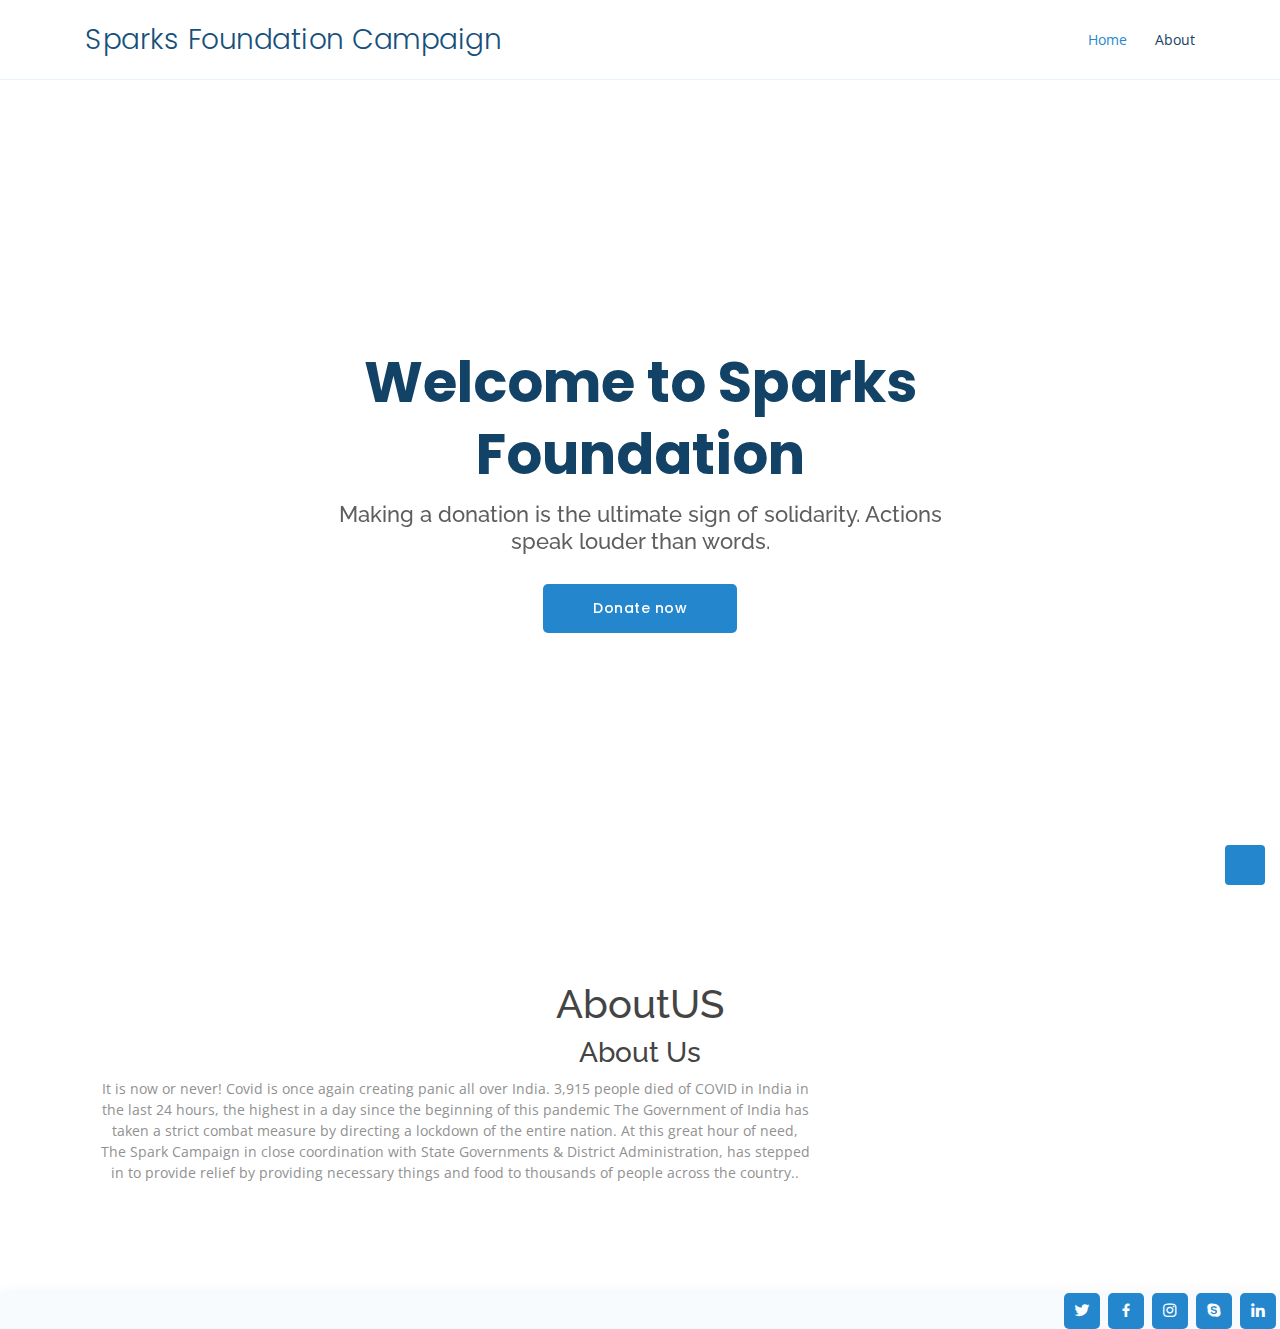
<file: paymentgatway/index.html>
<!DOCTYPE html>
<html lang="en">

<head>
  <meta charset="utf-8">
  <meta content="width=device-width, initial-scale=1.0" name="viewport">

  <title>Payment Gateway Integration</title>
  <meta content="" name="description">
  <meta content="" name="keywords">

  <!-- Favicons -->
  <link href="assets/img/favicon.png" rel="icon">
  <link href="assets/img/apple-touch-icon.png" rel="apple-touch-icon">

  <!-- Google Fonts -->
  <link href="https://fonts.googleapis.com/css?family=Open+Sans:300,300i,400,400i,600,600i,700,700i|Raleway:300,300i,400,400i,500,500i,600,600i,700,700i|Poppins:300,300i,400,400i,500,500i,600,600i,700,700i" rel="stylesheet">

  <!-- Vendor CSS Files -->
  <link href="assets/vendor/bootstrap/css/bootstrap.min.css" rel="stylesheet">
  <link href="assets/vendor/icofont/icofont.min.css" rel="stylesheet">
  <link href="assets/vendor/boxicons/css/boxicons.min.css" rel="stylesheet">
  <link href="assets/vendor/remixicon/remixicon.css" rel="stylesheet">
  <link href="assets/vendor/venobox/venobox.css" rel="stylesheet">
  <link href="assets/vendor/owl.carousel/assets/owl.carousel.min.css" rel="stylesheet">
  <link href="assets/vendor/aos/aos.css" rel="stylesheet">

  <!-- Template Main CSS File -->
  <link href="assets/css/style.css" rel="stylesheet">

  <!-- =======================================================
  * Template Name: OnePage - v2.2.2
  * Template URL: https://bootstrapmade.com/onepage-multipurpose-bootstrap-template/
  * Author: BootstrapMade.com
  * License: https://bootstrapmade.com/license/
  ======================================================== -->
</head>

<body>

  <!-- ======= Header ======= -->
  <header id="header" class="fixed-top">
    <div class="container d-flex align-items-center">

      <h1 class="logo mr-auto"><a href="index.html">Sparks Foundation Campaign </a></h1>
      <!-- Uncomment below if you prefer to use an image logo -->
      <!-- <a href="index.html" class="logo mr-auto"><img src="assets/img/logo.png" alt="" class="img-fluid"></a>-->

      <nav class="nav-menu d-none d-lg-block">
        <ul>
          <li class="active"><a href="index.html">Home</a></li>
          <li><a href="#about">About</a></li>
         
          

        </ul>
        <i class="bi bi-list mobile-nav-toggle"></i>
      </nav><!-- .nav-menu -->

      

    </div>
  </header><!-- End Header -->

  <!-- ======= Hero Section ======= -->
  <section id="hero" class="d-flex align-items-center">
    <div class="container position-relative" data-aos="fade-up" data-aos-delay="100">
      <div class="row justify-content-center">
        <div class="col-xl-7 col-lg-9 text-center">
          <h1>Welcome to Sparks Foundation </h1>
          <h2>Making a donation is the ultimate sign of solidarity. Actions speak louder than words.
            </h2>
        </div>
      </div>
      <div class="text-center">
        <a href="https://rzp.io/l/uk69aZX" class="btn-get-started scrollto">Donate now</a>
      </div>

        </section><!-- End Hero -->

  <main id="main">

    <!-- ======= About Section ======= -->
    <section id="about" class="about">
      <div class="container" >

        <div class="section-title">
          <h1>AboutUS</h1>
          <h3>About<span> Us</span></h3>
          <div class="col-lg-8 mt-5 mt-lg-0">
          <p>
            It is now or never! Covid is once again creating panic all over India. 
            3,915 people died of COVID in India in the last 24 hours, the highest in
             a day since the beginning of this pandemic The Government of India has taken 
             a strict combat measure by directing a lockdown of the entire nation. 
             At this great hour of need, The Spark Campaign in close coordination with 
             State Governments & District Administration, has stepped in to provide relief 
             by providing necessary things and food to thousands of people across the country..
            
             </p>
        </div>
        </div>
      </div>
        </section>

        
    
        
    
       
      <!-- ======= Footer ======= -->
      <footer id="footer">
    
        
        <div class="social-links text-center text-md-right pt-3 pt-md-0">
          <a href="#" class="twitter"><i class="bx bxl-twitter"></i></a>
          <a href="#" class="facebook"><i class="bx bxl-facebook"></i></a>
          <a href="#" class="instagram"><i class="bx bxl-instagram"></i></a>
          <a href="#" class="google-plus"><i class="bx bxl-skype"></i></a>
          <a href="#" class="linkedin"><i class="bx bxl-linkedin"></i></a>
        </div>
      </div>
    </footer>
  </main><!-- End Footer -->
  
  <a href="#" class="back-to-top d-flex align-items-center justify-content-center"><i class="bi bi-arrow-up-short"></i></a>
    
  
    <!-- Vendor JS Files -->
    <script src="assets/vendor/jquery/jquery.min.js"></script>
    <script src="assets/vendor/bootstrap/js/bootstrap.bundle.min.js"></script>
    <script src="assets/vendor/jquery.easing/jquery.easing.min.js"></script>
    <script src="assets/vendor/php-email-form/validate.js"></script>
    <script src="assets/vendor/waypoints/jquery.waypoints.min.js"></script>
    <script src="assets/vendor/counterup/counterup.min.js"></script>
    <script src="assets/vendor/venobox/venobox.min.js"></script>
    <script src="assets/vendor/owl.carousel/owl.carousel.min.js"></script>
    <script src="assets/vendor/isotope-layout/isotope.pkgd.min.js"></script>
    <script src="assets/vendor/aos/aos.js"></script>
  
    <!-- Template Main JS File -->
    <script src="assets/js/main.js"></script>

  <!-- End Counts Section -->



</body>

</html>
</file>
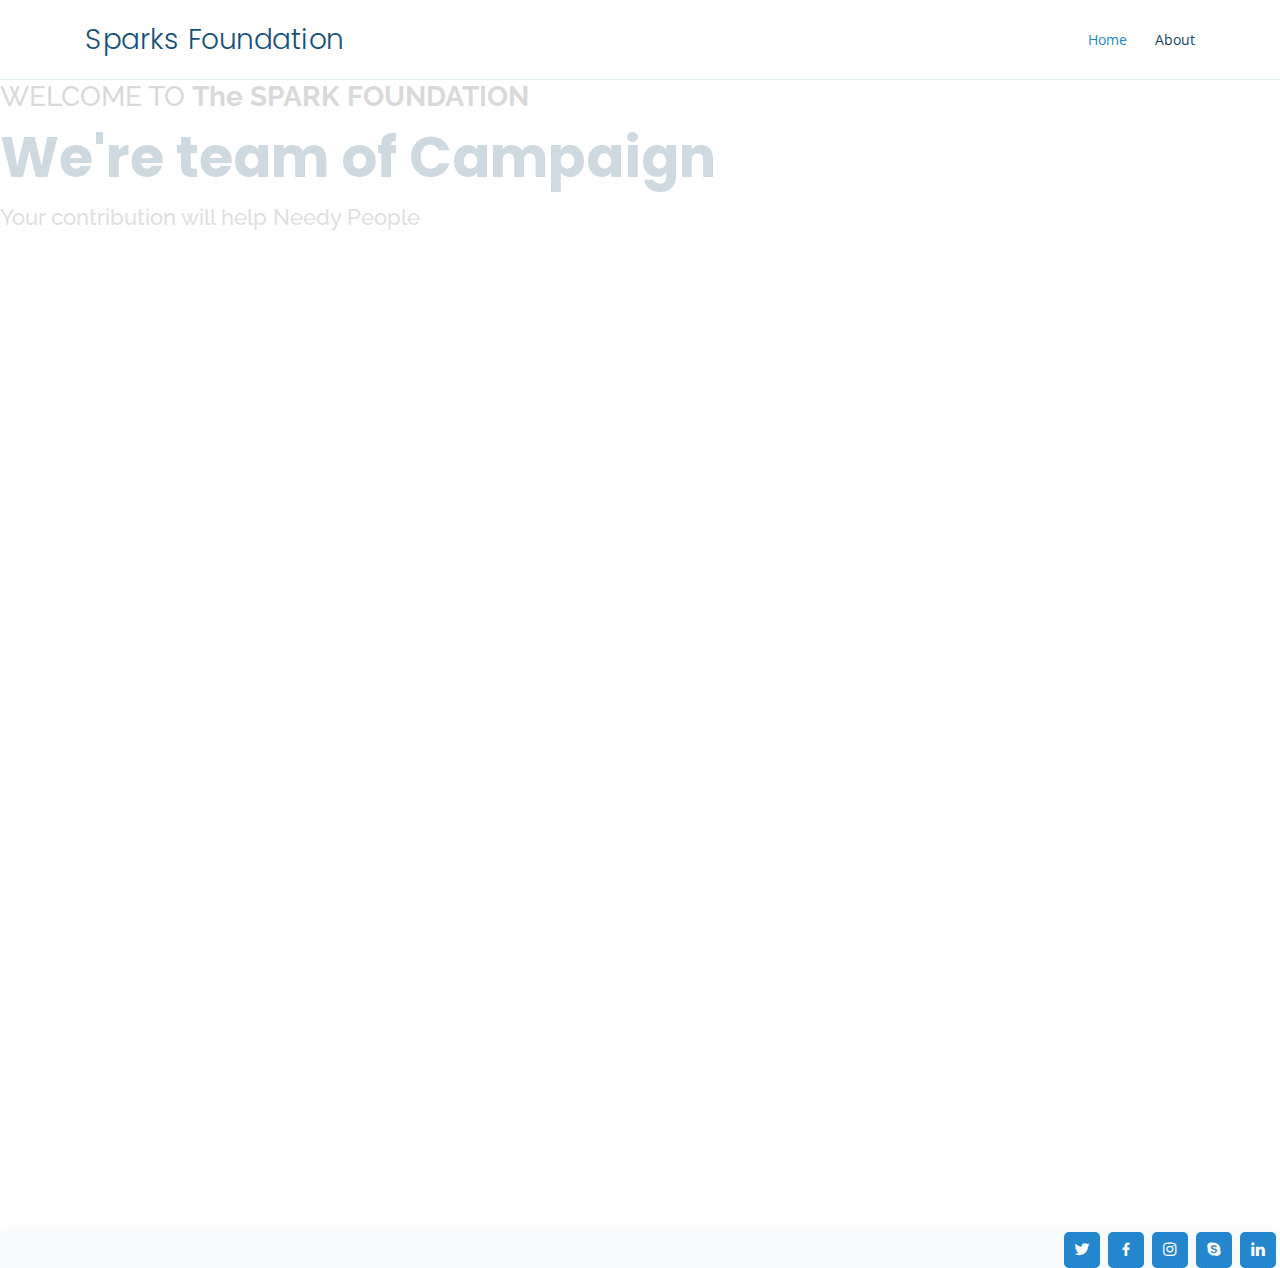
<file: paymentgatway/pay.html>
<!DOCTYPE html>
<html lang="en">

<head>
  <meta charset="utf-8">
  <meta content="width=device-width, initial-scale=1.0" name="viewport">

  <title>Payment Gateway Integration</title>
  <meta content="" name="description">
  <meta content="" name="keywords">

  <!-- Favicons -->
  <link href="assets/img/favicon.png" rel="icon">
  <link href="assets/img/apple-touch-icon.png" rel="apple-touch-icon">

  <!-- Google Fonts -->
  <link href="https://fonts.googleapis.com/css?family=Open+Sans:300,300i,400,400i,600,600i,700,700i|Raleway:300,300i,400,400i,500,500i,600,600i,700,700i|Poppins:300,300i,400,400i,500,500i,600,600i,700,700i" rel="stylesheet">

  <!-- Vendor CSS Files -->
  <link href="assets/vendor/bootstrap/css/bootstrap.min.css" rel="stylesheet">
  <link href="assets/vendor/icofont/icofont.min.css" rel="stylesheet">
  <link href="assets/vendor/boxicons/css/boxicons.min.css" rel="stylesheet">
  <link href="assets/vendor/remixicon/remixicon.css" rel="stylesheet">
  <link href="assets/vendor/venobox/venobox.css" rel="stylesheet">
  <link href="assets/vendor/owl.carousel/assets/owl.carousel.min.css" rel="stylesheet">
  <link href="assets/vendor/aos/aos.css" rel="stylesheet">

  <!-- Template Main CSS File -->
  <link href="assets/css/style.css" rel="stylesheet">

  <!-- =======================================================
  * Template Name: OnePage - v2.2.2
  * Template URL: https://bootstrapmade.com/onepage-multipurpose-bootstrap-template/
  * Author: BootstrapMade.com
  * License: https://bootstrapmade.com/license/
  ======================================================== -->
</head>

<body>

  <!-- ======= Header ======= -->
  <header id="header" class="fixed-top">
    <div class="container d-flex align-items-center">

      <h1 class="logo mr-auto"><a href="index.html">Sparks Foundation </a></h1>
      <!-- Uncomment below if you prefer to use an image logo -->
      <!-- <a href="index.html" class="logo mr-auto"><img src="assets/img/logo.png" alt="" class="img-fluid"></a>-->

      <nav class="nav-menu d-none d-lg-block">
        <ul>
          <li class="active"><a href="index.html">Home</a></li>
          <li><a href="#about">About</a></li>
         
          

        </ul>
      </nav><!-- .nav-menu -->

      

    </div>
  </header><!-- End Header -->

  <!-- ======= Hero Section ======= -->
  <section id="hero">
    <div class="hero-container">
      <h3>WELCOME TO <strong>The SPARK FOUNDATION</strong></h3>
      <h1>We're team of Campaign</h1>
      <h2>Your contribution will help Needy People</h2>
      <div class="razorpay-embed-btn" data-url="https://pages.razorpay.com/pl_HIA5et9qOwHbfQ/view" data-text="Pay Now" data-color="#528FF0" data-size="large">
        <script>
          (function(){
            var d=document; var x=!d.getElementById('razorpay-embed-btn-js')
            if(x){ var s=d.createElement('script'); s.defer=!0;s.id='razorpay-embed-btn-js';
            s.src='https://cdn.razorpay.com/static/embed_btn/bundle.js';d.body.appendChild(s);} else{var rzp=window['__rzp__'];
            rzp && rzp.init && rzp.init()}})();
        </script>
      </div>
    </div>
  </section><!-- End Hero -->

  <main id="main">

    <!-- ======= About Section ======= -->
    <section id="about" class="about">
      <div class="container" data-aos="fade-up">

        <div class="section-title">
          <h2>About Us</h2>
          <p>
            It is now or never! Covid is once again creating panic all over India. 
            3,915 people died of COVID in India in the last 24 hours, the highest in
             a day since the beginning of this pandemic The Government of India has taken 
             a strict combat measure by directing a lockdown of the entire nation. 
             At this great hour of need, The Spark Campaign in close coordination with 
             State Governments & District Administration, has stepped in to provide relief 
             by providing necessary things and food to thousands of people across the country..
            
             </p>
        </div>

        
    </section><!-- End About Section -->

        
    
        
    
       
      <!-- ======= Footer ======= -->
      <footer id="footer">
    
        
        <div class="social-links text-center text-md-right pt-3 pt-md-0">
          <a href="#" class="twitter"><i class="bx bxl-twitter"></i></a>
          <a href="#" class="facebook"><i class="bx bxl-facebook"></i></a>
          <a href="#" class="instagram"><i class="bx bxl-instagram"></i></a>
          <a href="#" class="google-plus"><i class="bx bxl-skype"></i></a>
          <a href="#" class="linkedin"><i class="bx bxl-linkedin"></i></a>
        </div>
      </div>
    </footer><!-- End Footer -->
  
    <a href="#" class="back-to-top"><i class="ri-arrow-up-line"></i></a>
    <div id="preloader"></div>
  
    <!-- Vendor JS Files -->
    <script src="assets/vendor/jquery/jquery.min.js"></script>
    <script src="assets/vendor/bootstrap/js/bootstrap.bundle.min.js"></script>
    <script src="assets/vendor/jquery.easing/jquery.easing.min.js"></script>
    <script src="assets/vendor/php-email-form/validate.js"></script>
    <script src="assets/vendor/waypoints/jquery.waypoints.min.js"></script>
    <script src="assets/vendor/counterup/counterup.min.js"></script>
    <script src="assets/vendor/venobox/venobox.min.js"></script>
    <script src="assets/vendor/owl.carousel/owl.carousel.min.js"></script>
    <script src="assets/vendor/isotope-layout/isotope.pkgd.min.js"></script>
    <script src="assets/vendor/aos/aos.js"></script>
  
    <!-- Template Main JS File -->
    <script src="assets/js/main.js"></script>

  <!-- End Counts Section -->



</body>

</html>
</file>
<file: paymentgatway/assets/vendor/venobox/venobox.css>
/* ------ venobox.css --------*/
.vbox-overlay *, .vbox-overlay *:before, .vbox-overlay *:after{
    -webkit-backface-visibility: hidden;
    -webkit-box-sizing:border-box;
    -moz-box-sizing:border-box;
    box-sizing:border-box;
}
.vbox-overlay * { 
    -webkit-backface-visibility: visible;
    backface-visibility: visible;
}
.vbox-overlay{
    display: -webkit-flex;
    display: flex;
    -webkit-flex-direction: column;
    flex-direction: column;
    -webkit-justify-content: center;
    justify-content: center;
    -webkit-align-items: center;
    align-items: center;
    position: fixed;
    left: 0;
    top: 0;
    bottom: 0;
    right: 0;
    z-index: 999999;
}

/* ----- navigation ----- */
.vbox-title{
    width: 100%;
    height: 40px;
    float: left;
    text-align: center;
    line-height: 28px;
    font-size: 12px;
    padding: 6px 50px;
    overflow: hidden;
    position: fixed;
    display: none;
    left: 0;
    z-index: 89;
}
.vbox-close{
    cursor: pointer;
    position: fixed;
    top: -1px;
    right: 0;
    width: 50px;
    height: 40px;
    padding: 6px;
    display: block;
    background-position:10px center;
    overflow: hidden;
    font-size: 24px;
    line-height: 1;
    text-align: center;
    z-index: 99;
}
.vbox-left{
    cursor: pointer;
    position: fixed;
    left: 0;
    height: 40px;
    overflow: hidden;
    line-height: 28px;
    font-size: 12px;
    z-index: 99;
    display: flex;
    align-items:center;
}
.vbox-num{
    display: inline-block;
    margin: 6px 0 6px 15px;
}
/* ----- Social share ----- */
.vbox-share{
    line-height: 28px;
    font-size: 12px;
    overflow: hidden;
    position: fixed;
    left: 0;
    z-index: 98;
    display: flex;
    align-items:center;
    justify-content: center;
    width: 100%;
    text-align: center;
}
.vbox-share svg{
    max-height: 28px;
    width: 28px;
    z-index: 10;
    margin-left: 12px;
    margin-top: 6px;
    margin-bottom: 6px;
    vertical-align: middle;
}


/* ----- navigation ARROWS ----- */
.vbox-next, .vbox-prev{
    position: fixed;
    top: 50%;
    margin-top: -15px;
    overflow: hidden;
    cursor: pointer;
    display: block;
    width: 45px;
    height: 45px;
    z-index: 99;
}
.vbox-next span, .vbox-prev span{
    position: relative;
    width: 20px;
    height: 20px;
    border: 2px solid transparent;
    border-top-color: #B6B6B6;
    border-right-color: #B6B6B6;
    text-indent: -100px;
    position: absolute;
    top: 8px;
    display: block;
}
.vbox-prev{
    left: 15px;
}
.vbox-next{
    right: 15px;
}
.vbox-prev span{
    left: 10px;
    -ms-transform: rotate(-135deg);
    -webkit-transform: rotate(-135deg);
    transform: rotate(-135deg);
}
.vbox-next span{
    -ms-transform: rotate(45deg);
    -webkit-transform: rotate(45deg);
    transform: rotate(45deg);
    right: 10px;
}
/* ------- inline window ------ */
.vbox-inline{
    width: 420px;
    height: 315px;
    height: 70vh;
    padding: 10px;
    background: #fff;
    margin: 0 auto;
    overflow: auto;
    text-align: left;
}
/* ------- Video & iFrames window ------ */
.venoframe{
    max-width: 100%;
    width: 100%;
    border: none;
    width: 100%;
    height: 260px;
    height: 70vh;
}
.venoframe.vbvid{
    height: 260px;
}
@media (min-width: 768px) {
    .venoframe, .vbox-inline{
        width: 90%;
        height: 360px;
        height: 70vh;
    }
    .venoframe.vbvid{
        width: 640px;
        height: 360px;
    }
}
@media (min-width: 992px) {
    .venoframe, .vbox-inline{
        max-width: 1200px;
        width: 80%;
        height: 540px;
        height: 70vh;
    }
    .venoframe.vbvid{
        width: 960px;
        height: 540px;
    }
}
/* 
Please do NOT edit this part! 
or at least read this note: http://i.imgur.com/7C0ws9e.gif
*/
.vbox-open{
    overflow: hidden;
}
.vbox-container{
    position: absolute;
    left: 0;
    right: 0;
    top: 0;
    bottom: 0;
    overflow-x: hidden;
    overflow-y: scroll;
    overflow-scrolling: touch;
    -webkit-overflow-scrolling: touch;
    z-index: 20;
    max-height: 100%;

}

.vbox-content{
    text-align: center;
    float: left;
    width: 100%;
    position: relative;
    overflow: hidden;
    padding: 20px 4%;
}
.vbox-container img{
    max-width: 100%;
    height: auto;
}
.vbox-figlio{
    box-shadow: 0 0 12px rgba(0,0,0,0.19), 0 6px 6px rgba(0,0,0,0.23);
    max-width: 100%;
    text-align: initial;
}
img.vbox-figlio{
    -webkit-user-select: none;
-khtml-user-select: none;
-moz-user-select: none;
-o-user-select: none;
user-select: none;
}
.vbox-content.swipe-left{
    margin-left: -200px !important;
}
.vbox-content.swipe-right{
    margin-left: 200px !important;
}
.vbox-animated{
    webkit-transition: margin 300ms ease-out;
    transition: margin 300ms ease-out;
}

/* ---------- preloader ----------
 * SPINKIT 
 * http://tobiasahlin.com/spinkit/
-------------------------------- */
.sk-double-bounce,.sk-rotating-plane{width:40px;height:40px;margin:40px auto}.sk-rotating-plane{background-color:#333;-webkit-animation:sk-rotatePlane 1.2s infinite ease-in-out;animation:sk-rotatePlane 1.2s infinite ease-in-out}@-webkit-keyframes sk-rotatePlane{0%{-webkit-transform:perspective(120px) rotateX(0) rotateY(0);transform:perspective(120px) rotateX(0) rotateY(0)}50%{-webkit-transform:perspective(120px) rotateX(-180.1deg) rotateY(0);transform:perspective(120px) rotateX(-180.1deg) rotateY(0)}100%{-webkit-transform:perspective(120px) rotateX(-180deg) rotateY(-179.9deg);transform:perspective(120px) rotateX(-180deg) rotateY(-179.9deg)}}@keyframes sk-rotatePlane{0%{-webkit-transform:perspective(120px) rotateX(0) rotateY(0);transform:perspective(120px) rotateX(0) rotateY(0)}50%{-webkit-transform:perspective(120px) rotateX(-180.1deg) rotateY(0);transform:perspective(120px) rotateX(-180.1deg) rotateY(0)}100%{-webkit-transform:perspective(120px) rotateX(-180deg) rotateY(-179.9deg);transform:perspective(120px) rotateX(-180deg) rotateY(-179.9deg)}}.sk-double-bounce{position:relative}.sk-double-bounce .sk-child{width:100%;height:100%;border-radius:50%;background-color:#333;opacity:.6;position:absolute;top:0;left:0;-webkit-animation:sk-doubleBounce 2s infinite ease-in-out;animation:sk-doubleBounce 2s infinite ease-in-out}.sk-chasing-dots .sk-child,.sk-spinner-pulse,.sk-three-bounce .sk-child{background-color:#333;border-radius:100%}.sk-double-bounce .sk-double-bounce2{-webkit-animation-delay:-1s;animation-delay:-1s}@-webkit-keyframes sk-doubleBounce{0%,100%{-webkit-transform:scale(0);transform:scale(0)}50%{-webkit-transform:scale(1);transform:scale(1)}}@keyframes sk-doubleBounce{0%,100%{-webkit-transform:scale(0);transform:scale(0)}50%{-webkit-transform:scale(1);transform:scale(1)}}.sk-wave{margin:40px auto;width:50px;height:40px;text-align:center;font-size:10px}.sk-wave .sk-rect{background-color:#333;height:100%;width:6px;display:inline-block;-webkit-animation:sk-waveStretchDelay 1.2s infinite ease-in-out;animation:sk-waveStretchDelay 1.2s infinite ease-in-out}.sk-wave .sk-rect1{-webkit-animation-delay:-1.2s;animation-delay:-1.2s}.sk-wave .sk-rect2{-webkit-animation-delay:-1.1s;animation-delay:-1.1s}.sk-wave .sk-rect3{-webkit-animation-delay:-1s;animation-delay:-1s}.sk-wave .sk-rect4{-webkit-animation-delay:-.9s;animation-delay:-.9s}.sk-wave .sk-rect5{-webkit-animation-delay:-.8s;animation-delay:-.8s}@-webkit-keyframes sk-waveStretchDelay{0%,100%,40%{-webkit-transform:scaleY(.4);transform:scaleY(.4)}20%{-webkit-transform:scaleY(1);transform:scaleY(1)}}@keyframes sk-waveStretchDelay{0%,100%,40%{-webkit-transform:scaleY(.4);transform:scaleY(.4)}20%{-webkit-transform:scaleY(1);transform:scaleY(1)}}.sk-wandering-cubes{margin:40px auto;width:40px;height:40px;position:relative}.sk-wandering-cubes .sk-cube{background-color:#333;width:10px;height:10px;position:absolute;top:0;left:0;-webkit-animation:sk-wanderingCube 1.8s ease-in-out -1.8s infinite both;animation:sk-wanderingCube 1.8s ease-in-out -1.8s infinite both}.sk-chasing-dots,.sk-spinner-pulse{width:40px;height:40px;margin:40px auto}.sk-wandering-cubes .sk-cube2{-webkit-animation-delay:-.9s;animation-delay:-.9s}@-webkit-keyframes sk-wanderingCube{0%{-webkit-transform:rotate(0);transform:rotate(0)}25%{-webkit-transform:translateX(30px) rotate(-90deg) scale(.5);transform:translateX(30px) rotate(-90deg) scale(.5)}50%{-webkit-transform:translateX(30px) translateY(30px) rotate(-179deg);transform:translateX(30px) translateY(30px) rotate(-179deg)}50.1%{-webkit-transform:translateX(30px) translateY(30px) rotate(-180deg);transform:translateX(30px) translateY(30px) rotate(-180deg)}75%{-webkit-transform:translateX(0) translateY(30px) rotate(-270deg) scale(.5);transform:translateX(0) translateY(30px) rotate(-270deg) scale(.5)}100%{-webkit-transform:rotate(-360deg);transform:rotate(-360deg)}}@keyframes sk-wanderingCube{0%{-webkit-transform:rotate(0);transform:rotate(0)}25%{-webkit-transform:translateX(30px) rotate(-90deg) scale(.5);transform:translateX(30px) rotate(-90deg) scale(.5)}50%{-webkit-transform:translateX(30px) translateY(30px) rotate(-179deg);transform:translateX(30px) translateY(30px) rotate(-179deg)}50.1%{-webkit-transform:translateX(30px) translateY(30px) rotate(-180deg);transform:translateX(30px) translateY(30px) rotate(-180deg)}75%{-webkit-transform:translateX(0) translateY(30px) rotate(-270deg) scale(.5);transform:translateX(0) translateY(30px) rotate(-270deg) scale(.5)}100%{-webkit-transform:rotate(-360deg);transform:rotate(-360deg)}}.sk-spinner-pulse{-webkit-animation:sk-pulseScaleOut 1s infinite ease-in-out;animation:sk-pulseScaleOut 1s infinite ease-in-out}@-webkit-keyframes sk-pulseScaleOut{0%{-webkit-transform:scale(0);transform:scale(0)}100%{-webkit-transform:scale(1);transform:scale(1);opacity:0}}@keyframes sk-pulseScaleOut{0%{-webkit-transform:scale(0);transform:scale(0)}100%{-webkit-transform:scale(1);transform:scale(1);opacity:0}}.sk-chasing-dots{position:relative;text-align:center;-webkit-animation:sk-chasingDotsRotate 2s infinite linear;animation:sk-chasingDotsRotate 2s infinite linear}.sk-chasing-dots .sk-child{width:60%;height:60%;display:inline-block;position:absolute;top:0;-webkit-animation:sk-chasingDotsBounce 2s infinite ease-in-out;animation:sk-chasingDotsBounce 2s infinite ease-in-out}.sk-chasing-dots .sk-dot2{top:auto;bottom:0;-webkit-animation-delay:-1s;animation-delay:-1s}@-webkit-keyframes sk-chasingDotsRotate{100%{-webkit-transform:rotate(360deg);transform:rotate(360deg)}}@keyframes sk-chasingDotsRotate{100%{-webkit-transform:rotate(360deg);transform:rotate(360deg)}}@-webkit-keyframes sk-chasingDotsBounce{0%,100%{-webkit-transform:scale(0);transform:scale(0)}50%{-webkit-transform:scale(1);transform:scale(1)}}@keyframes sk-chasingDotsBounce{0%,100%{-webkit-transform:scale(0);transform:scale(0)}50%{-webkit-transform:scale(1);transform:scale(1)}}.sk-three-bounce{margin:40px auto;width:80px;text-align:center}.sk-three-bounce .sk-child{width:20px;height:20px;display:inline-block;-webkit-animation:sk-three-bounce 1.4s ease-in-out 0s infinite both;animation:sk-three-bounce 1.4s ease-in-out 0s infinite both}.sk-circle .sk-child:before,.sk-fading-circle .sk-circle:before{display:block;border-radius:100%;content:'';background-color:#333}.sk-three-bounce .sk-bounce1{-webkit-animation-delay:-.32s;animation-delay:-.32s}.sk-three-bounce .sk-bounce2{-webkit-animation-delay:-.16s;animation-delay:-.16s}@-webkit-keyframes sk-three-bounce{0%,100%,80%{-webkit-transform:scale(0);transform:scale(0)}40%{-webkit-transform:scale(1);transform:scale(1)}}@keyframes sk-three-bounce{0%,100%,80%{-webkit-transform:scale(0);transform:scale(0)}40%{-webkit-transform:scale(1);transform:scale(1)}}.sk-circle{margin:40px auto;width:40px;height:40px;position:relative}.sk-circle .sk-child{width:100%;height:100%;position:absolute;left:0;top:0}.sk-circle .sk-child:before{margin:0 auto;width:15%;height:15%;-webkit-animation:sk-circleBounceDelay 1.2s infinite ease-in-out both;animation:sk-circleBounceDelay 1.2s infinite ease-in-out both}.sk-circle .sk-circle2{-webkit-transform:rotate(30deg);-ms-transform:rotate(30deg);transform:rotate(30deg)}.sk-circle .sk-circle3{-webkit-transform:rotate(60deg);-ms-transform:rotate(60deg);transform:rotate(60deg)}.sk-circle .sk-circle4{-webkit-transform:rotate(90deg);-ms-transform:rotate(90deg);transform:rotate(90deg)}.sk-circle .sk-circle5{-webkit-transform:rotate(120deg);-ms-transform:rotate(120deg);transform:rotate(120deg)}.sk-circle .sk-circle6{-webkit-transform:rotate(150deg);-ms-transform:rotate(150deg);transform:rotate(150deg)}.sk-circle .sk-circle7{-webkit-transform:rotate(180deg);-ms-transform:rotate(180deg);transform:rotate(180deg)}.sk-circle .sk-circle8{-webkit-transform:rotate(210deg);-ms-transform:rotate(210deg);transform:rotate(210deg)}.sk-circle .sk-circle9{-webkit-transform:rotate(240deg);-ms-transform:rotate(240deg);transform:rotate(240deg)}.sk-circle .sk-circle10{-webkit-transform:rotate(270deg);-ms-transform:rotate(270deg);transform:rotate(270deg)}.sk-circle .sk-circle11{-webkit-transform:rotate(300deg);-ms-transform:rotate(300deg);transform:rotate(300deg)}.sk-circle .sk-circle12{-webkit-transform:rotate(330deg);-ms-transform:rotate(330deg);transform:rotate(330deg)}.sk-circle .sk-circle2:before{-webkit-animation-delay:-1.1s;animation-delay:-1.1s}.sk-circle .sk-circle3:before{-webkit-animation-delay:-1s;animation-delay:-1s}.sk-circle .sk-circle4:before{-webkit-animation-delay:-.9s;animation-delay:-.9s}.sk-circle .sk-circle5:before{-webkit-animation-delay:-.8s;animation-delay:-.8s}.sk-circle .sk-circle6:before{-webkit-animation-delay:-.7s;animation-delay:-.7s}.sk-circle .sk-circle7:before{-webkit-animation-delay:-.6s;animation-delay:-.6s}.sk-circle .sk-circle8:before{-webkit-animation-delay:-.5s;animation-delay:-.5s}.sk-circle .sk-circle9:before{-webkit-animation-delay:-.4s;animation-delay:-.4s}.sk-circle .sk-circle10:before{-webkit-animation-delay:-.3s;animation-delay:-.3s}.sk-circle .sk-circle11:before{-webkit-animation-delay:-.2s;animation-delay:-.2s}.sk-circle .sk-circle12:before{-webkit-animation-delay:-.1s;animation-delay:-.1s}@-webkit-keyframes sk-circleBounceDelay{0%,100%,80%{-webkit-transform:scale(0);transform:scale(0)}40%{-webkit-transform:scale(1);transform:scale(1)}}@keyframes sk-circleBounceDelay{0%,100%,80%{-webkit-transform:scale(0);transform:scale(0)}40%{-webkit-transform:scale(1);transform:scale(1)}}.sk-cube-grid{width:40px;height:40px;margin:40px auto}.sk-cube-grid .sk-cube{width:33.33%;height:33.33%;background-color:#333;float:left;-webkit-animation:sk-cubeGridScaleDelay 1.3s infinite ease-in-out;animation:sk-cubeGridScaleDelay 1.3s infinite ease-in-out}.sk-cube-grid .sk-cube1{-webkit-animation-delay:.2s;animation-delay:.2s}.sk-cube-grid .sk-cube2{-webkit-animation-delay:.3s;animation-delay:.3s}.sk-cube-grid .sk-cube3{-webkit-animation-delay:.4s;animation-delay:.4s}.sk-cube-grid .sk-cube4{-webkit-animation-delay:.1s;animation-delay:.1s}.sk-cube-grid .sk-cube5{-webkit-animation-delay:.2s;animation-delay:.2s}.sk-cube-grid .sk-cube6{-webkit-animation-delay:.3s;animation-delay:.3s}.sk-cube-grid .sk-cube7{-webkit-animation-delay:0ms;animation-delay:0ms}.sk-cube-grid .sk-cube8{-webkit-animation-delay:.1s;animation-delay:.1s}.sk-cube-grid .sk-cube9{-webkit-animation-delay:.2s;animation-delay:.2s}@-webkit-keyframes sk-cubeGridScaleDelay{0%,100%,70%{-webkit-transform:scale3D(1,1,1);transform:scale3D(1,1,1)}35%{-webkit-transform:scale3D(0,0,1);transform:scale3D(0,0,1)}}@keyframes sk-cubeGridScaleDelay{0%,100%,70%{-webkit-transform:scale3D(1,1,1);transform:scale3D(1,1,1)}35%{-webkit-transform:scale3D(0,0,1);transform:scale3D(0,0,1)}}.sk-fading-circle{margin:40px auto;width:40px;height:40px;position:relative}.sk-fading-circle .sk-circle{width:100%;height:100%;position:absolute;left:0;top:0}.sk-fading-circle .sk-circle:before{margin:0 auto;width:15%;height:15%;-webkit-animation:sk-circleFadeDelay 1.2s infinite ease-in-out both;animation:sk-circleFadeDelay 1.2s infinite ease-in-out both}.sk-fading-circle .sk-circle2{-webkit-transform:rotate(30deg);-ms-transform:rotate(30deg);transform:rotate(30deg)}.sk-fading-circle .sk-circle3{-webkit-transform:rotate(60deg);-ms-transform:rotate(60deg);transform:rotate(60deg)}.sk-fading-circle .sk-circle4{-webkit-transform:rotate(90deg);-ms-transform:rotate(90deg);transform:rotate(90deg)}.sk-fading-circle .sk-circle5{-webkit-transform:rotate(120deg);-ms-transform:rotate(120deg);transform:rotate(120deg)}.sk-fading-circle .sk-circle6{-webkit-transform:rotate(150deg);-ms-transform:rotate(150deg);transform:rotate(150deg)}.sk-fading-circle .sk-circle7{-webkit-transform:rotate(180deg);-ms-transform:rotate(180deg);transform:rotate(180deg)}.sk-fading-circle .sk-circle8{-webkit-transform:rotate(210deg);-ms-transform:rotate(210deg);transform:rotate(210deg)}.sk-fading-circle .sk-circle9{-webkit-transform:rotate(240deg);-ms-transform:rotate(240deg);transform:rotate(240deg)}.sk-fading-circle .sk-circle10{-webkit-transform:rotate(270deg);-ms-transform:rotate(270deg);transform:rotate(270deg)}.sk-fading-circle .sk-circle11{-webkit-transform:rotate(300deg);-ms-transform:rotate(300deg);transform:rotate(300deg)}.sk-fading-circle .sk-circle12{-webkit-transform:rotate(330deg);-ms-transform:rotate(330deg);transform:rotate(330deg)}.sk-fading-circle .sk-circle2:before{-webkit-animation-delay:-1.1s;animation-delay:-1.1s}.sk-fading-circle .sk-circle3:before{-webkit-animation-delay:-1s;animation-delay:-1s}.sk-fading-circle .sk-circle4:before{-webkit-animation-delay:-.9s;animation-delay:-.9s}.sk-fading-circle .sk-circle5:before{-webkit-animation-delay:-.8s;animation-delay:-.8s}.sk-fading-circle .sk-circle6:before{-webkit-animation-delay:-.7s;animation-delay:-.7s}.sk-fading-circle .sk-circle7:before{-webkit-animation-delay:-.6s;animation-delay:-.6s}.sk-fading-circle .sk-circle8:before{-webkit-animation-delay:-.5s;animation-delay:-.5s}.sk-fading-circle .sk-circle9:before{-webkit-animation-delay:-.4s;animation-delay:-.4s}.sk-fading-circle .sk-circle10:before{-webkit-animation-delay:-.3s;animation-delay:-.3s}.sk-fading-circle .sk-circle11:before{-webkit-animation-delay:-.2s;animation-delay:-.2s}.sk-fading-circle .sk-circle12:before{-webkit-animation-delay:-.1s;animation-delay:-.1s}@-webkit-keyframes sk-circleFadeDelay{0%,100%,39%{opacity:0}40%{opacity:1}}@keyframes sk-circleFadeDelay{0%,100%,39%{opacity:0}40%{opacity:1}}.sk-folding-cube{margin:40px auto;width:40px;height:40px;position:relative;-webkit-transform:rotateZ(45deg);transform:rotateZ(45deg)}.sk-folding-cube .sk-cube{float:left;width:50%;height:50%;position:relative;-webkit-transform:scale(1.1);-ms-transform:scale(1.1);transform:scale(1.1)}.sk-folding-cube .sk-cube:before{content:'';position:absolute;top:0;left:0;width:100%;height:100%;background-color:#333;-webkit-animation:sk-foldCubeAngle 2.4s infinite linear both;animation:sk-foldCubeAngle 2.4s infinite linear both;-webkit-transform-origin:100% 100%;-ms-transform-origin:100% 100%;transform-origin:100% 100%}.sk-folding-cube .sk-cube2{-webkit-transform:scale(1.1) rotateZ(90deg);transform:scale(1.1) rotateZ(90deg)}.sk-folding-cube .sk-cube3{-webkit-transform:scale(1.1) rotateZ(180deg);transform:scale(1.1) rotateZ(180deg)}.sk-folding-cube .sk-cube4{-webkit-transform:scale(1.1) rotateZ(270deg);transform:scale(1.1) rotateZ(270deg)}.sk-folding-cube .sk-cube2:before{-webkit-animation-delay:.3s;animation-delay:.3s}.sk-folding-cube .sk-cube3:before{-webkit-animation-delay:.6s;animation-delay:.6s}.sk-folding-cube .sk-cube4:before{-webkit-animation-delay:.9s;animation-delay:.9s}@-webkit-keyframes sk-foldCubeAngle{0%,10%{-webkit-transform:perspective(140px) rotateX(-180deg);transform:perspective(140px) rotateX(-180deg);opacity:0}25%,75%{-webkit-transform:perspective(140px) rotateX(0);transform:perspective(140px) rotateX(0);opacity:1}100%,90%{-webkit-transform:perspective(140px) rotateY(180deg);transform:perspective(140px) rotateY(180deg);opacity:0}}@keyframes sk-foldCubeAngle{0%,10%{-webkit-transform:perspective(140px) rotateX(-180deg);transform:perspective(140px) rotateX(-180deg);opacity:0}25%,75%{-webkit-transform:perspective(140px) rotateX(0);transform:perspective(140px) rotateX(0);opacity:1}100%,90%{-webkit-transform:perspective(140px) rotateY(180deg);transform:perspective(140px) rotateY(180deg);opacity:0}}
</file>
<file: paymentgatway/assets/css/style.css>
/**
* Template Name: OnePage - v2.2.2
* Template URL: https://bootstrapmade.com/onepage-multipurpose-bootstrap-template/
* Author: BootstrapMade.com
* License: https://bootstrapmade.com/license/
*/

/*--------------------------------------------------------------
# General
--------------------------------------------------------------*/
body {
  font-family: "Open Sans", sans-serif;
  color: #444444;
}

a {
  color: #2487ce;
}

a:hover {
  color: #469fdf;
  text-decoration: none;
}

h1, h2, h3, h4, h5, h6 {
  font-family: "Raleway", sans-serif;
}

/*--------------------------------------------------------------
# Back to top button
--------------------------------------------------------------*/
.back-to-top {
  position: fixed;
  display: none;
  right: 15px;
  bottom: 15px;
  z-index: 99999;
}

.back-to-top i {
  display: flex;
  align-items: center;
  justify-content: center;
  font-size: 24px;
  width: 40px;
  height: 40px;
  border-radius: 4px;
  background: #2487ce;
  color: #fff;
  transition: all 0.4s;
}

.back-to-top i:hover {
  background: #3e9bdd;
  color: #fff;
}

/*--------------------------------------------------------------
# Preloader
--------------------------------------------------------------*/
#preloader {
  position: fixed;
  top: 0;
  left: 0;
  right: 0;
  bottom: 0;
  z-index: 9999;
  overflow: hidden;
  background: #fff;
}

#preloader:before {
  content: "";
  position: fixed;
  top: calc(50% - 30px);
  left: calc(50% - 30px);
  border: 6px solid #2487ce;
  border-top-color: #fff;
  border-bottom-color: #fff;
  border-radius: 50%;
  width: 60px;
  height: 60px;
  -webkit-animation: animate-preloader 1s linear infinite;
  animation: animate-preloader 1s linear infinite;
}

@-webkit-keyframes animate-preloader {
  0% {
    transform: rotate(0deg);
  }
  100% {
    transform: rotate(360deg);
  }
}

@keyframes animate-preloader {
  0% {
    transform: rotate(0deg);
  }
  100% {
    transform: rotate(360deg);
  }
}

/*--------------------------------------------------------------
# Disable aos animation delay on mobile devices
--------------------------------------------------------------*/
@media screen and (max-width: 768px) {
  [data-aos-delay] {
    transition-delay: 0 !important;
  }
}

/*--------------------------------------------------------------
# Header
--------------------------------------------------------------*/
#header {
  transition: all 0.5s;
  background: #fff;
  z-index: 997;
  padding: 15px 0;
  border-bottom: 1px solid #e6f2fb;
}

#header.header-scrolled {
  border-color: #fff;
  box-shadow: 0px 2px 15px rgba(18, 66, 101, 0.08);
}

#header .logo {
  font-size: 28px;
  margin: 0;
  padding: 0;
  line-height: 1;
  font-weight: 300;
  letter-spacing: 0.5px;
  font-family: "Poppins", sans-serif;
}

#header .logo a {
  color: #16507b;
}

#header .logo img {
  max-height: 40px;
}

@media (max-width: 992px) {
  #header .logo {
    font-size: 28px;
  }
}

/*--------------------------------------------------------------
# Navigation Menu
--------------------------------------------------------------*/
/* Desktop Navigation */
.nav-menu ul {
  margin: 0;
  padding: 0;
  list-style: none;
}

.nav-menu > ul {
  display: flex;
}

.nav-menu > ul > li {
  position: relative;
  white-space: nowrap;
  padding: 14px 0 14px 28px;
}

.nav-menu a {
  display: block;
  position: relative;
  color: #124265;
  transition: 0.3s;
  font-size: 14px;
  font-family: "Open Sans", sans-serif;
}

.nav-menu a:hover, .nav-menu .active > a, .nav-menu li:hover > a {
  color: #2487ce;
}

.nav-menu .drop-down ul {
  display: block;
  position: absolute;
  left: 15px;
  top: calc(100% + 30px);
  z-index: 99;
  opacity: 0;
  visibility: hidden;
  padding: 10px 0;
  background: #fff;
  box-shadow: 0px 0px 20px rgba(18, 66, 101, 0.1);
  transition: 0.3s;
  border-radius: 5px;
}

.nav-menu .drop-down:hover > ul {
  opacity: 1;
  top: 100%;
  visibility: visible;
}

.nav-menu .drop-down li {
  min-width: 180px;
  position: relative;
}

.nav-menu .drop-down ul a {
  padding: 10px 20px;
  font-size: 14px;
  font-weight: 500;
  text-transform: none;
  color: #124265;
}

.nav-menu .drop-down ul a:hover, .nav-menu .drop-down ul .active > a, .nav-menu .drop-down ul li:hover > a {
  color: #2487ce;
}

.nav-menu .drop-down > a:after {
  content: "\ea99";
  font-family: IcoFont;
  padding-left: 5px;
}

.nav-menu .drop-down .drop-down ul {
  top: 0;
  left: calc(100% - 30px);
}

.nav-menu .drop-down .drop-down:hover > ul {
  opacity: 1;
  top: 0;
  left: 100%;
}

.nav-menu .drop-down .drop-down > a {
  padding-right: 35px;
}

.nav-menu .drop-down .drop-down > a:after {
  content: "\eaa0";
  font-family: IcoFont;
  position: absolute;
  right: 15px;
}

@media (max-width: 1366px) {
  .nav-menu .drop-down .drop-down ul {
    left: -90%;
  }
  .nav-menu .drop-down .drop-down:hover > ul {
    left: -100%;
  }
  .nav-menu .drop-down .drop-down > a:after {
    content: "\ea9d";
  }
}

/* Get Startet Button */
.get-started-btn {
  margin-left: 25px;
  background: #2487ce;
  color: #fff;
  border-radius: 5px;
  padding: 10px 30px 11px 30px;
  white-space: nowrap;
  transition: 0.3s;
  font-size: 14px;
  font-weight: 600;
  display: inline-block;
}

.get-started-btn:hover {
  background: #2079b8;
  color: #fff;
}

@media (max-width: 768px) {
  .get-started-btn {
    margin: 0 48px 0 0;
    padding: 5px 18px 6px 18px;
    border-radius: 3px;
  }
}

/* Mobile Navigation */
.mobile-nav-toggle {
  position: fixed;
  right: 15px;
  top: 18px;
  z-index: 9998;
  border: 0;
  background: none;
  font-size: 24px;
  transition: all 0.4s;
  outline: none !important;
  line-height: 1;
  cursor: pointer;
  text-align: right;
}

.mobile-nav-toggle i {
  color: #124265;
}

.mobile-nav {
  position: fixed;
  top: 55px;
  right: 15px;
  bottom: 15px;
  left: 15px;
  z-index: 9999;
  overflow-y: auto;
  background: #fff;
  transition: ease-in-out 0.2s;
  opacity: 0;
  visibility: hidden;
  border-radius: 10px;
  padding: 10px 0;
}

.mobile-nav * {
  margin: 0;
  padding: 0;
  list-style: none;
}

.mobile-nav a {
  display: block;
  position: relative;
  color: #124265;
  padding: 10px 20px;
  font-weight: 500;
  outline: none;
}

.mobile-nav a:hover, .mobile-nav .active > a, .mobile-nav li:hover > a {
  color: #2487ce;
  text-decoration: none;
}

.mobile-nav .drop-down > a:after {
  content: "\ea99";
  font-family: IcoFont;
  padding-left: 10px;
  position: absolute;
  right: 15px;
}

.mobile-nav .active.drop-down > a:after {
  content: "\eaa1";
}

.mobile-nav .drop-down > a {
  padding-right: 35px;
}

.mobile-nav .drop-down ul {
  display: none;
  overflow: hidden;
}

.mobile-nav .drop-down li {
  padding-left: 20px;
}

.mobile-nav-overly {
  width: 100%;
  height: 100%;
  z-index: 9997;
  top: 0;
  left: 0;
  position: fixed;
  background: rgba(10, 38, 58, 0.6);
  overflow: hidden;
  display: none;
  transition: ease-in-out 0.2s;
}

.mobile-nav-active {
  overflow: hidden;
}

.mobile-nav-active .mobile-nav {
  opacity: 1;
  visibility: visible;
}

.mobile-nav-active .mobile-nav-toggle i {
  color: #fff;
}

/*--------------------------------------------------------------
# Hero Section
--------------------------------------------------------------*/
#hero {
  width: 100%;
  height: 100vh;
  position: relative;
  background: url("https://m.economictimes.com/thumb/msid-63293846,width-1200,height-900,resizemode-4,imgsize-49958/donation-charity.jpg") top center;
  background-size: cover;
  position: relative;
}

#hero:before {
  content: "";
  background: rgba(255, 255, 255, 0.8);
  position: absolute;
  bottom: 0;
  top: 0;
  left: 0;
  right: 0;
}

#hero .container {
  padding-top: 80px;
}

#hero h1 {
  margin: 0;
  font-size: 56px;
  font-weight: 700;
  line-height: 72px;
  color: #124265;
  font-family: "Poppins", sans-serif;
}

#hero h2 {
  color: #5e5e5e;
  margin: 10px 0 0 0;
  font-size: 22px;
}

#hero .btn-get-started {
  font-family: "Poppins", sans-serif;
  font-weight: 500;
  font-size: 14px;
  letter-spacing: 0.5px;
  display: inline-block;
  padding: 14px 50px;
  border-radius: 5px;
  transition: 0.5s;
  margin-top: 30px;
  color: #fff;
  background: #2487ce;
}

#hero .btn-get-started:hover {
  background: #3194db;
}

#hero .icon-boxes {
  margin-top: 100px;
}

#hero .icon-box {
  padding: 50px 30px;
  position: relative;
  overflow: hidden;
  background: #fff;
  box-shadow: 0 0 29px 0 rgba(18, 66, 101, 0.08);
  transition: all 0.3s ease-in-out;
  border-radius: 8px;
  z-index: 1;
}

#hero .icon-box .title {
  font-weight: 700;
  margin-bottom: 15px;
  font-size: 18px;
}

#hero .icon-box .title a {
  color: #124265;
  transition: 0.3s;
}

#hero .icon-box .description {
  font-size: 15px;
  line-height: 28px;
  margin-bottom: 0;
}

#hero .icon-box .icon {
  margin-bottom: 20px;
  padding-top: 10px;
  display: inline-block;
  transition: all 0.3s ease-in-out;
  font-size: 36px;
  line-height: 1;
  color: #2487ce;
}

#hero .icon-box:hover {
  transform: scale(1.08);
}

#hero .icon-box:hover .title a {
  color: #2487ce;
}

@media (min-width: 1024px) {
  #hero {
    background-attachment: fixed;
  }
}

@media (max-height: 800px) {
  #hero {
    height: auto;
  }
}

@media (max-width: 992px) {
  #hero {
    height: auto;
  }
  #hero h1 {
    font-size: 28px;
    line-height: 36px;
  }
  #hero h2 {
    font-size: 18px;
    line-height: 24px;
  }
}

/*--------------------------------------------------------------
# Sections General
--------------------------------------------------------------*/
section {
  padding: 80px 0;
  overflow: hidden;
}

.section-bg {
  background-color: #f8fbfe;
}

.section-title {
  text-align: center;
  padding-bottom: 30px;
}

.section-title h2 {
  font-size: 32px;
  font-weight: bold;
  text-transform: uppercase;
  margin-bottom: 20px;
  padding-bottom: 0;
  color: #124265;
}

.section-title p {
  margin-bottom: 0;
  font-size: 14px;
  color: #919191;
}

/*--------------------------------------------------------------
# About
--------------------------------------------------------------*/
.about .content h3 {
  font-weight: 600;
  font-size: 26px;
}

.about .content ul {
  list-style: none;
  padding: 0;
}

.about .content ul li {
  padding-left: 28px;
  position: relative;
}

.about .content ul li + li {
  margin-top: 10px;
}

.about .content ul i {
  position: absolute;
  left: 0;
  top: 2px;
  font-size: 20px;
  color: #2487ce;
  line-height: 1;
}

.about .content p:last-child {
  margin-bottom: 0;
}

.about .content .btn-learn-more {
  font-family: "Raleway", sans-serif;
  font-weight: 600;
  font-size: 14px;
  letter-spacing: 1px;
  display: inline-block;
  padding: 12px 32px;
  border-radius: 5px;
  transition: 0.3s;
  line-height: 1;
  color: #2487ce;
  -webkit-animation-delay: 0.8s;
  animation-delay: 0.8s;
  margin-top: 6px;
  border: 2px solid #2487ce;
}

.about .content .btn-learn-more:hover {
  background: #2487ce;
  color: #fff;
  text-decoration: none;
}

/*--------------------------------------------------------------
# Counts
--------------------------------------------------------------*/
.counts {
  padding: 60px 0;
}

.counts .count-box {
  width: 100%;
  text-align: center;
}

.counts .count-box span {
  font-size: 48px;
  line-height: 48px;
  display: block;
  font-weight: 700;
  color: #124265;
  margin-left: 80px;
  margin: auto;
}

.counts .count-box p {
  padding: 8px 0 0 0;
  font-family: "Raleway", sans-serif;
  font-weight: 600;
  font-size: 14px;
  color: #1e6ca6;
}

/*--------------------------------------------------------------
# About Video
--------------------------------------------------------------*/
.about-video .content {
  font-size: 15px;
}

.about-video .content h3 {
  font-weight: 700;
  font-size: 24px;
  color: #124265;
}

.about-video .content ul {
  list-style: none;
  padding: 0;
}

.about-video .content ul li {
  padding-bottom: 10px;
  padding-left: 28px;
  position: relative;
}

.about-video .content ul i {
  font-size: 24px;
  color: #2487ce;
  position: absolute;
  left: 0;
  top: -2px;
}

.about-video .content p:last-child {
  margin-bottom: 0;
}

.about-video .play-btn {
  width: 94px;
  height: 94px;
  background: radial-gradient(#2487ce 50%, rgba(36, 135, 206, 0.4) 52%);
  border-radius: 50%;
  display: block;
  position: absolute;
  left: calc(50% - 47px);
  top: calc(50% - 47px);
  overflow: hidden;
}

.about-video .play-btn::after {
  content: '';
  position: absolute;
  left: 50%;
  top: 50%;
  transform: translateX(-40%) translateY(-50%);
  width: 0;
  height: 0;
  border-top: 10px solid transparent;
  border-bottom: 10px solid transparent;
  border-left: 15px solid #fff;
  z-index: 100;
  transition: all 400ms cubic-bezier(0.55, 0.055, 0.675, 0.19);
}

.about-video .play-btn::before {
  content: '';
  position: absolute;
  width: 120px;
  height: 120px;
  -webkit-animation-delay: 0s;
  animation-delay: 0s;
  -webkit-animation: pulsate-btn 2s;
  animation: pulsate-btn 2s;
  -webkit-animation-direction: forwards;
  animation-direction: forwards;
  -webkit-animation-iteration-count: infinite;
  animation-iteration-count: infinite;
  -webkit-animation-timing-function: steps;
  animation-timing-function: steps;
  opacity: 1;
  border-radius: 50%;
  border: 5px solid rgba(36, 135, 206, 0.7);
  top: -15%;
  left: -15%;
  background: rgba(198, 16, 0, 0);
}

.about-video .play-btn:hover::after {
  border-left: 15px solid #2487ce;
  transform: scale(20);
}

.about-video .play-btn:hover::before {
  content: '';
  position: absolute;
  left: 50%;
  top: 50%;
  transform: translateX(-40%) translateY(-50%);
  width: 0;
  height: 0;
  border: none;
  border-top: 10px solid transparent;
  border-bottom: 10px solid transparent;
  border-left: 15px solid #fff;
  z-index: 200;
  -webkit-animation: none;
  animation: none;
  border-radius: 0;
}

@-webkit-keyframes pulsate-btn {
  0% {
    transform: scale(0.6, 0.6);
    opacity: 1;
  }
  100% {
    transform: scale(1, 1);
    opacity: 0;
  }
}

@keyframes pulsate-btn {
  0% {
    transform: scale(0.6, 0.6);
    opacity: 1;
  }
  100% {
    transform: scale(1, 1);
    opacity: 0;
  }
}

/*--------------------------------------------------------------
# Clients
--------------------------------------------------------------*/
.clients {
  padding: 15px 0;
  text-align: center;
}

.clients img {
  max-width: 45%;
  transition: all 0.4s ease-in-out;
  display: inline-block;
  padding: 15px 0;
  filter: grayscale(100);
}

.clients img:hover {
  filter: none;
  transform: scale(1.15);
}

@media (max-width: 768px) {
  .clients img {
    max-width: 40%;
  }
}

/*--------------------------------------------------------------
# Testimonials
--------------------------------------------------------------*/
.testimonials .testimonial-item {
  box-sizing: content-box;
  text-align: center;
  min-height: 320px;
}

.testimonials .testimonial-item .testimonial-img {
  width: 90px;
  border-radius: 50%;
  margin: 0 auto;
}

.testimonials .testimonial-item h3 {
  font-size: 18px;
  font-weight: bold;
  margin: 10px 0 5px 0;
  color: #111;
}

.testimonials .testimonial-item h4 {
  font-size: 14px;
  color: #999;
  margin: 0;
}

.testimonials .testimonial-item .quote-icon-left, .testimonials .testimonial-item .quote-icon-right {
  color: #c9e3f5;
  font-size: 26px;
}

.testimonials .testimonial-item .quote-icon-left {
  display: inline-block;
  left: -5px;
  position: relative;
}

.testimonials .testimonial-item .quote-icon-right {
  display: inline-block;
  right: -5px;
  position: relative;
  top: 10px;
}

.testimonials .testimonial-item p {
  font-style: italic;
  margin: 0 15px 15px 15px;
  padding: 20px;
  background: #f3f9fd;
  position: relative;
  margin-bottom: 35px;
  border-radius: 6px;
}

.testimonials .testimonial-item p::after {
  content: "";
  width: 0;
  height: 0;
  border-top: 20px solid #f3f9fd;
  border-right: 20px solid transparent;
  border-left: 20px solid transparent;
  position: absolute;
  bottom: -20px;
  left: calc(50% - 20px);
}

.testimonials .owl-nav, .testimonials .owl-dots {
  margin-top: 5px;
  text-align: center;
}

.testimonials .owl-dot {
  display: inline-block;
  margin: 0 5px;
  width: 12px;
  height: 12px;
  border-radius: 50%;
  background-color: #ddd !important;
}

.testimonials .owl-dot.active {
  background-color: #2487ce !important;
}

@media (max-width: 767px) {
  .testimonials {
    margin: 30px 10px;
  }
}

/*--------------------------------------------------------------
# Services
--------------------------------------------------------------*/
.services .icon-box {
  text-align: center;
  padding: 70px 20px 80px 20px;
  transition: all ease-in-out 0.3s;
  background: #fff;
  box-shadow: 0px 5px 90px 0px rgba(110, 123, 131, 0.05);
}

.services .icon-box .icon {
  margin: 0 auto;
  width: 100px;
  height: 100px;
  display: flex;
  align-items: center;
  justify-content: center;
  transition: ease-in-out 0.3s;
  position: relative;
}

.services .icon-box .icon i {
  font-size: 36px;
  transition: 0.5s;
  position: relative;
}

.services .icon-box .icon svg {
  position: absolute;
  top: 0;
  left: 0;
}

.services .icon-box .icon svg path {
  transition: 0.5s;
  fill: #f5f5f5;
}

.services .icon-box h4 {
  font-weight: 600;
  margin: 10px 0 15px 0;
  font-size: 22px;
}

.services .icon-box h4 a {
  color: #124265;
  transition: ease-in-out 0.3s;
}

.services .icon-box p {
  line-height: 24px;
  font-size: 14px;
  margin-bottom: 0;
}

.services .icon-box:hover {
  border-color: #fff;
  box-shadow: 0px 0 35px 0 rgba(0, 0, 0, 0.08);
}

.services .iconbox-blue i {
  color: #47aeff;
}

.services .iconbox-blue:hover .icon i {
  color: #fff;
}

.services .iconbox-blue:hover .icon path {
  fill: #47aeff;
}

.services .iconbox-orange i {
  color: #ffa76e;
}

.services .iconbox-orange:hover .icon i {
  color: #fff;
}

.services .iconbox-orange:hover .icon path {
  fill: #ffa76e;
}

.services .iconbox-pink i {
  color: #e80368;
}

.services .iconbox-pink:hover .icon i {
  color: #fff;
}

.services .iconbox-pink:hover .icon path {
  fill: #e80368;
}

.services .iconbox-yellow i {
  color: #ffbb2c;
}

.services .iconbox-yellow:hover .icon i {
  color: #fff;
}

.services .iconbox-yellow:hover .icon path {
  fill: #ffbb2c;
}

.services .iconbox-red i {
  color: #ff5828;
}

.services .iconbox-red:hover .icon i {
  color: #fff;
}

.services .iconbox-red:hover .icon path {
  fill: #ff5828;
}

.services .iconbox-teal i {
  color: #11dbcf;
}

.services .iconbox-teal:hover .icon i {
  color: #fff;
}

.services .iconbox-teal:hover .icon path {
  fill: #11dbcf;
}

/*--------------------------------------------------------------
# Cta
--------------------------------------------------------------*/
.cta {
  background: #2487ce;
  background-size: cover;
  padding: 60px 0;
}

.cta h3 {
  color: #fff;
  font-size: 28px;
  font-weight: 700;
}

.cta p {
  color: #fff;
}

.cta .cta-btn {
  font-family: "Raleway", sans-serif;
  font-weight: 600;
  font-size: 14px;
  letter-spacing: 1px;
  display: inline-block;
  padding: 10px 35px;
  border-radius: 5px;
  transition: 0.5s;
  margin-top: 10px;
  border: 2px solid #fff;
  color: #fff;
}

.cta .cta-btn:hover {
  background: #fff;
  color: #2487ce;
}

/*--------------------------------------------------------------
# Portfolio
--------------------------------------------------------------*/
.portfolio .portfolio-item {
  margin-bottom: 30px;
}

.portfolio #portfolio-flters {
  padding: 0;
  margin: 0 auto 35px auto;
  list-style: none;
  text-align: center;
  border-radius: 50px;
  padding: 2px 15px;
}

.portfolio #portfolio-flters li {
  cursor: pointer;
  display: inline-block;
  padding: 10px 15px 8px 15px;
  font-size: 14px;
  font-weight: 600;
  line-height: 1;
  text-transform: uppercase;
  color: #444444;
  margin-bottom: 5px;
  transition: all 0.3s ease-in-out;
}

.portfolio #portfolio-flters li:hover, .portfolio #portfolio-flters li.filter-active {
  color: #2487ce;
}

.portfolio #portfolio-flters li:last-child {
  margin-right: 0;
}

.portfolio .portfolio-wrap {
  transition: 0.3s;
  position: relative;
  overflow: hidden;
  z-index: 1;
}

.portfolio .portfolio-wrap::before {
  content: "";
  background: rgba(36, 135, 206, 0.6);
  position: absolute;
  left: 30px;
  right: 30px;
  top: 30px;
  bottom: 30px;
  transition: all ease-in-out 0.3s;
  z-index: 2;
  opacity: 0;
}

.portfolio .portfolio-wrap .portfolio-info {
  opacity: 0;
  position: absolute;
  top: 0;
  left: 0;
  right: 0;
  bottom: 0;
  text-align: center;
  z-index: 3;
  transition: all ease-in-out 0.3s;
  display: flex;
  flex-direction: column;
  justify-content: center;
  align-items: center;
}

.portfolio .portfolio-wrap .portfolio-info::before {
  display: block;
  content: "";
  width: 48px;
  height: 48px;
  position: absolute;
  top: 35px;
  left: 35px;
  border-top: 3px solid #fff;
  border-left: 3px solid #fff;
  transition: all 0.5s ease 0s;
  z-index: 9994;
}

.portfolio .portfolio-wrap .portfolio-info::after {
  display: block;
  content: "";
  width: 48px;
  height: 48px;
  position: absolute;
  bottom: 35px;
  right: 35px;
  border-bottom: 3px solid #fff;
  border-right: 3px solid #fff;
  transition: all 0.5s ease 0s;
  z-index: 9994;
}

.portfolio .portfolio-wrap .portfolio-info h4 {
  font-size: 20px;
  color: #fff;
  font-weight: 600;
}

.portfolio .portfolio-wrap .portfolio-info p {
  color: #ffffff;
  font-size: 14px;
  text-transform: uppercase;
  padding: 0;
  margin: 0;
}

.portfolio .portfolio-wrap .portfolio-links {
  text-align: center;
  z-index: 4;
}

.portfolio .portfolio-wrap .portfolio-links a {
  color: rgba(255, 255, 255, 0.6);
  margin: 0 2px;
  font-size: 28px;
  display: inline-block;
  transition: 0.3s;
}

.portfolio .portfolio-wrap .portfolio-links a:hover {
  color: #fff;
}

.portfolio .portfolio-wrap:hover::before {
  top: 0;
  left: 0;
  right: 0;
  bottom: 0;
  opacity: 1;
}

.portfolio .portfolio-wrap:hover .portfolio-info {
  opacity: 1;
}

.portfolio .portfolio-wrap:hover .portfolio-info::before {
  top: 15px;
  left: 15px;
}

.portfolio .portfolio-wrap:hover .portfolio-info::after {
  bottom: 15px;
  right: 15px;
}

/*--------------------------------------------------------------
# Team
--------------------------------------------------------------*/
.team .member {
  margin-bottom: 20px;
  overflow: hidden;
  text-align: center;
  border-radius: 4px;
  background: #fff;
  box-shadow: 0px 2px 15px rgba(18, 66, 101, 0.08);
}

.team .member .member-img {
  position: relative;
  overflow: hidden;
}

.team .member .social {
  position: absolute;
  left: 0;
  bottom: 0;
  right: 0;
  height: 40px;
  opacity: 0;
  transition: ease-in-out 0.3s;
  text-align: center;
  background: rgba(255, 255, 255, 0.85);
}

.team .member .social a {
  transition: color 0.3s;
  color: #124265;
  margin: 0 10px;
  padding-top: 8px;
  display: inline-block;
}

.team .member .social a:hover {
  color: #2487ce;
}

.team .member .social i {
  font-size: 18px;
  margin: 0 2px;
}

.team .member .member-info {
  padding: 25px 15px;
}

.team .member .member-info h4 {
  font-weight: 700;
  margin-bottom: 5px;
  font-size: 18px;
  color: #124265;
}

.team .member .member-info span {
  display: block;
  font-size: 13px;
  font-weight: 400;
  color: #aaaaaa;
}

.team .member .member-info p {
  font-style: italic;
  font-size: 14px;
  line-height: 26px;
  color: #777777;
}

.team .member:hover .social {
  opacity: 1;
}

/*--------------------------------------------------------------
# Pricing
--------------------------------------------------------------*/
.pricing .box {
  padding: 40px 20px;
  text-align: center;
  border-radius: 8px;
  position: relative;
  overflow: hidden;
  background: #fefefe;
  box-shadow: 0px 5px 90px 0px rgba(110, 123, 131, 0.1);
}

.pricing .box h3 {
  font-weight: 400;
  padding: 15px;
  font-size: 18px;
  text-transform: uppercase;
  font-weight: 600;
  color: #124265;
}

.pricing .box h4 {
  font-size: 42px;
  color: #2487ce;
  font-weight: 500;
  font-family: "Open Sans", sans-serif;
  margin-bottom: 20px;
}

.pricing .box h4 sup {
  font-size: 20px;
  top: -15px;
  left: -3px;
}

.pricing .box h4 span {
  color: #bababa;
  font-size: 16px;
  font-weight: 300;
}

.pricing .box ul {
  padding: 0;
  list-style: none;
  color: #124265;
  text-align: center;
  line-height: 20px;
  font-size: 14px;
}

.pricing .box ul li {
  padding-bottom: 16px;
}

.pricing .box ul .na {
  color: #ccc;
  text-decoration: line-through;
}

.pricing .box .btn-wrap {
  padding: 15px;
  text-align: center;
}

.pricing .box .btn-buy {
  display: inline-block;
  padding: 10px 40px;
  border-radius: 4px;
  color: #2487ce;
  transition: none;
  font-size: 14px;
  font-weight: 400;
  font-family: "Raleway", sans-serif;
  font-weight: 600;
  transition: 0.3s;
  border: 2px solid #2487ce;
}

.pricing .box .btn-buy:hover {
  background: #2487ce;
  color: #fff;
}

.pricing .featured {
  background: #2487ce;
}

.pricing .featured h3, .pricing .featured h4, .pricing .featured h4 span, .pricing .featured ul, .pricing .featured ul .na {
  color: #fff;
}

.pricing .featured .btn-wrap {
  padding: 15px;
  text-align: center;
}

.pricing .featured .btn-buy {
  color: #fff;
  border: 2px solid #fff;
}

.pricing .featured .btn-buy:hover {
  background: #fff;
  color: #2487ce;
}

/*--------------------------------------------------------------
# Frequently Asked Questions
--------------------------------------------------------------*/
.faq .faq-list {
  padding: 0 100px;
}

.faq .faq-list ul {
  padding: 0;
  list-style: none;
}

.faq .faq-list li + li {
  margin-top: 15px;
}

.faq .faq-list li {
  padding: 20px;
  background: #fff;
  border-radius: 4px;
  position: relative;
}

.faq .faq-list a {
  display: block;
  position: relative;
  font-family: "Poppins", sans-serif;
  font-size: 16px;
  line-height: 24px;
  font-weight: 500;
  padding: 0 30px;
  outline: none;
}

.faq .faq-list .icon-help {
  font-size: 24px;
  position: absolute;
  right: 0;
  left: 20px;
  color: #87c1ea;
}

.faq .faq-list .icon-show, .faq .faq-list .icon-close {
  font-size: 24px;
  position: absolute;
  right: 0;
  top: 0;
}

.faq .faq-list p {
  margin-bottom: 0;
  padding: 10px 0 0 0;
}

.faq .faq-list .icon-show {
  display: none;
}

.faq .faq-list a.collapsed {
  color: #343a40;
}

.faq .faq-list a.collapsed:hover {
  color: #2487ce;
}

.faq .faq-list a.collapsed .icon-show {
  display: inline-block;
}

.faq .faq-list a.collapsed .icon-close {
  display: none;
}

@media (max-width: 1200px) {
  .faq .faq-list {
    padding: 0;
  }
}

/*--------------------------------------------------------------
# Contact
--------------------------------------------------------------*/
.contact .info {
  width: 100%;
  background: #fff;
}

.contact .info i {
  font-size: 20px;
  color: #2487ce;
  float: left;
  width: 44px;
  height: 44px;
  background: #e3f0fa;
  display: flex;
  justify-content: center;
  align-items: center;
  border-radius: 5px;
  transition: all 0.3s ease-in-out;
}

.contact .info h4 {
  padding: 0 0 0 60px;
  font-size: 22px;
  font-weight: 600;
  margin-bottom: 5px;
  color: #124265;
}

.contact .info p {
  padding: 0 0 0 60px;
  margin-bottom: 0;
  font-size: 14px;
  color: #217bbc;
}

.contact .info .email, .contact .info .phone {
  margin-top: 40px;
}

.contact .info .email:hover i, .contact .info .address:hover i, .contact .info .phone:hover i {
  background: #2487ce;
  color: #fff;
}

.contact .php-email-form {
  width: 100%;
  background: #fff;
}

.contact .php-email-form .form-group {
  padding-bottom: 8px;
}

.contact .php-email-form .validate {
  display: none;
  color: red;
  margin: 0 0 15px 0;
  font-weight: 400;
  font-size: 13px;
}

.contact .php-email-form .error-message {
  display: none;
  color: #fff;
  background: #ed3c0d;
  text-align: left;
  padding: 15px;
  font-weight: 600;
}

.contact .php-email-form .error-message br + br {
  margin-top: 25px;
}

.contact .php-email-form .sent-message {
  display: none;
  color: #fff;
  background: #18d26e;
  text-align: center;
  padding: 15px;
  font-weight: 600;
}

.contact .php-email-form .loading {
  display: none;
  background: #fff;
  text-align: center;
  padding: 15px;
}

.contact .php-email-form .loading:before {
  content: "";
  display: inline-block;
  border-radius: 50%;
  width: 24px;
  height: 24px;
  margin: 0 10px -6px 0;
  border: 3px solid #18d26e;
  border-top-color: #eee;
  -webkit-animation: animate-loading 1s linear infinite;
  animation: animate-loading 1s linear infinite;
}

.contact .php-email-form input, .contact .php-email-form textarea {
  border-radius: 0;
  box-shadow: none;
  font-size: 14px;
  border-radius: 4px;
}

.contact .php-email-form input:focus, .contact .php-email-form textarea:focus {
  border-color: #2487ce;
}

.contact .php-email-form input {
  height: 44px;
}

.contact .php-email-form textarea {
  padding: 10px 12px;
}

.contact .php-email-form button[type="submit"] {
  background: #2487ce;
  border: 0;
  padding: 10px 30px;
  color: #fff;
  transition: 0.4s;
  border-radius: 4px;
}

.contact .php-email-form button[type="submit"]:hover {
  background: #3194db;
}

@-webkit-keyframes animate-loading {
  0% {
    transform: rotate(0deg);
  }
  100% {
    transform: rotate(360deg);
  }
}

@keyframes animate-loading {
  0% {
    transform: rotate(0deg);
  }
  100% {
    transform: rotate(360deg);
  }
}

/*--------------------------------------------------------------
# Breadcrumbs
--------------------------------------------------------------*/
.breadcrumbs {
  padding: 15px 0;
  background: #f8fbfe;
  min-height: 40px;
  margin-top: 80px;
}

@media (max-width: 992px) {
  .breadcrumbs {
    margin-top: 62px;
  }
}

.breadcrumbs h2 {
  font-size: 24px;
  font-weight: 300;
}

.breadcrumbs ol {
  display: flex;
  flex-wrap: wrap;
  list-style: none;
  padding: 0;
  margin: 0;
  font-size: 14px;
}

.breadcrumbs ol li + li {
  padding-left: 10px;
}

.breadcrumbs ol li + li::before {
  display: inline-block;
  padding-right: 10px;
  color: #1a5e90;
  content: "/";
}

@media (max-width: 768px) {
  .breadcrumbs .d-flex {
    display: block !important;
  }
  .breadcrumbs ol {
    display: block;
  }
  .breadcrumbs ol li {
    display: inline-block;
  }
}

/*--------------------------------------------------------------
# Portfolio Details
--------------------------------------------------------------*/
.portfolio-details {
  padding-top: 40px;
}

.portfolio-details .portfolio-details-container {
  position: relative;
}

.portfolio-details .portfolio-details-carousel {
  position: relative;
  z-index: 1;
}

.portfolio-details .portfolio-details-carousel .owl-nav, .portfolio-details .portfolio-details-carousel .owl-dots {
  margin-top: 5px;
  text-align: left;
}

.portfolio-details .portfolio-details-carousel .owl-dot {
  display: inline-block;
  margin: 0 10px 0 0;
  width: 12px;
  height: 12px;
  border-radius: 50%;
  background-color: #ddd !important;
}

.portfolio-details .portfolio-details-carousel .owl-dot.active {
  background-color: #2487ce !important;
}

.portfolio-details .portfolio-info {
  padding: 30px;
  position: absolute;
  right: 0;
  bottom: -70px;
  background: #fff;
  box-shadow: 0px 2px 15px rgba(0, 0, 0, 0.1);
  z-index: 2;
}

.portfolio-details .portfolio-info h3 {
  font-size: 22px;
  font-weight: 700;
  margin-bottom: 20px;
  padding-bottom: 20px;
  border-bottom: 1px solid #eee;
}

.portfolio-details .portfolio-info ul {
  list-style: none;
  padding: 0;
  font-size: 15px;
}

.portfolio-details .portfolio-info ul li + li {
  margin-top: 10px;
}

.portfolio-details .portfolio-description {
  padding-top: 50px;
}

.portfolio-details .portfolio-description h2 {
  width: 50%;
  font-size: 26px;
  font-weight: 700;
  margin-bottom: 20px;
}

.portfolio-details .portfolio-description p {
  padding: 0 0 0 0;
}

@media (max-width: 768px) {
  .portfolio-details .portfolio-description h2 {
    width: 100%;
  }
  .portfolio-details .portfolio-info {
    position: static;
    margin-top: 30px;
  }
}

/*--------------------------------------------------------------
# Footer
--------------------------------------------------------------*/
#footer {
  color: #444444;
  font-size: 14px;
  background: #f8fbfe;
  box-shadow: 0px 2px 15px rgba(18, 66, 101, 0.08);
}

#footer .footer-top {
  padding: 60px 0 30px 0;
  background: #fff;
}

#footer .footer-top .footer-contact {
  margin-bottom: 30px;
}

#footer .footer-top .footer-contact h3 {
  font-size: 26px;
  margin: 0 0 10px 0;
  padding: 2px 0 2px 0;
  line-height: 1;
  font-weight: 300;
}

#footer .footer-top .footer-contact p {
  font-size: 14px;
  line-height: 24px;
  margin-bottom: 0;
  font-family: "Raleway", sans-serif;
  color: #777777;
}

#footer .footer-top h4 {
  font-size: 16px;
  font-weight: bold;
  color: #124265;
  position: relative;
  padding-bottom: 12px;
}

#footer .footer-top .footer-links {
  margin-bottom: 30px;
}

#footer .footer-top .footer-links ul {
  list-style: none;
  padding: 0;
  margin: 0;
}

#footer .footer-top .footer-links ul i {
  padding-right: 2px;
  color: #2487ce;
  font-size: 18px;
  line-height: 1;
}

#footer .footer-top .footer-links ul li {
  padding: 10px 0;
  display: flex;
  align-items: center;
}

#footer .footer-top .footer-links ul li:first-child {
  padding-top: 0;
}

#footer .footer-top .footer-links ul a {
  color: #777777;
  transition: 0.3s;
  display: inline-block;
  line-height: 1;
}

#footer .footer-top .footer-links ul a:hover {
  text-decoration: none;
  color: #2487ce;
}

#footer .footer-newsletter {
  font-size: 15px;
}

#footer .footer-newsletter h4 {
  font-size: 16px;
  font-weight: bold;
  color: #444444;
  position: relative;
  padding-bottom: 12px;
}

#footer .footer-newsletter form {
  margin-top: 30px;
  background: #fff;
  padding: 6px 10px;
  position: relative;
  border-radius: 5px;
  text-align: left;
  border: 1px solid #cde5f6;
}

#footer .footer-newsletter form input[type="email"] {
  border: 0;
  padding: 4px 8px;
  width: calc(100% - 100px);
}

#footer .footer-newsletter form input[type="submit"] {
  position: absolute;
  top: -1px;
  right: -2px;
  bottom: -1px;
  border: 0;
  background: none;
  font-size: 16px;
  padding: 0 20px 2px 20px;
  background: #2487ce;
  color: #fff;
  transition: 0.3s;
  border-radius: 0 5px 5px 0;
  box-shadow: 0px 2px 15px rgba(0, 0, 0, 0.1);
}

#footer .footer-newsletter form input[type="submit"]:hover {
  background: #3194db;
}

#footer .credits {
  padding-top: 5px;
  font-size: 13px;
  color: #444444;
}

#footer .social-links a {
  font-size: 18px;
  display: inline-block;
  background: #2487ce;
  color: #fff;
  line-height: 1;
  padding: 8px 0;
  margin-right: 4px;
  border-radius: 5px;
  text-align: center;
  width: 36px;
  height: 36px;
  transition: 0.3s;
}

#footer .social-links a:hover {
  background: #3194db;
  color: #fff;
  text-decoration: none;
}
</file>
